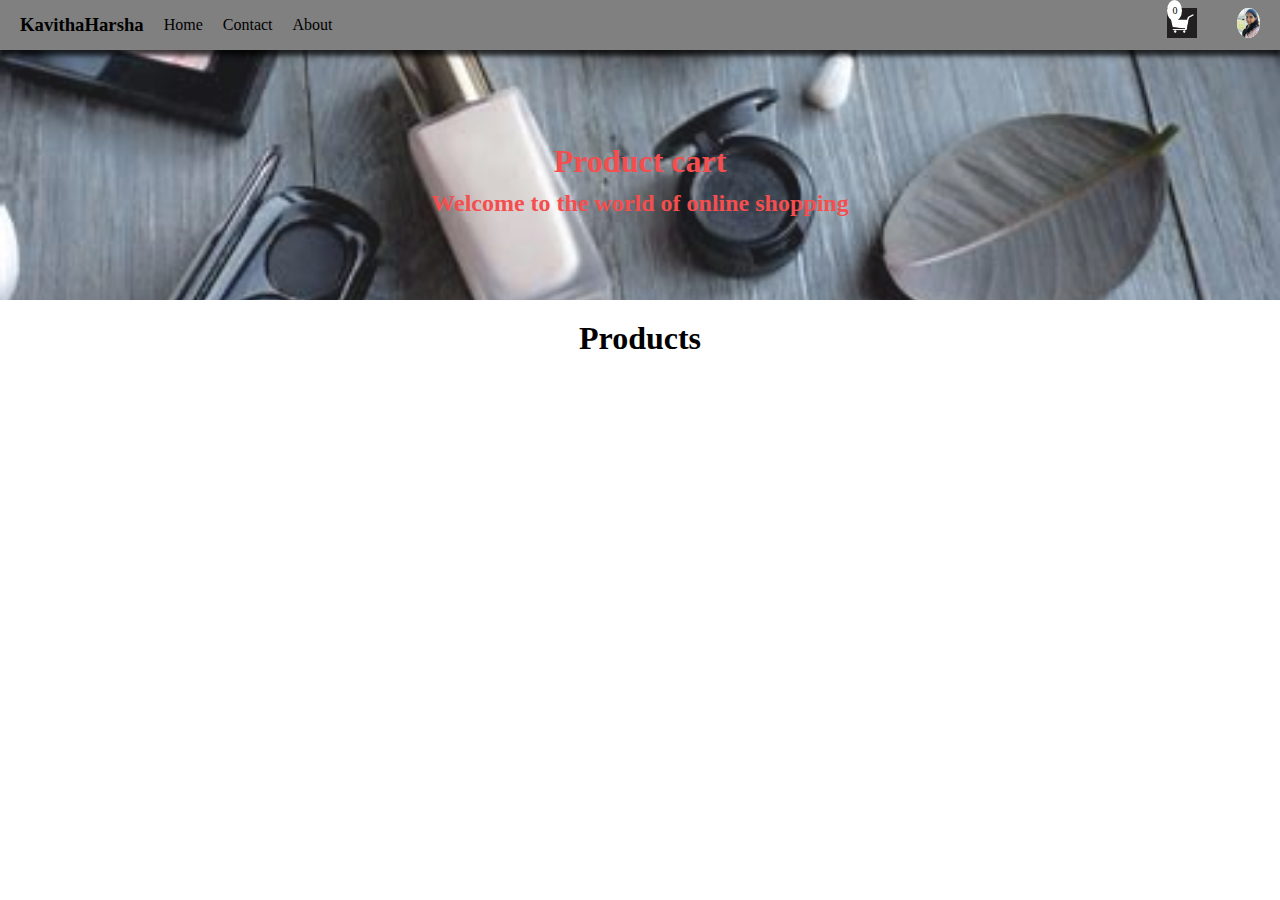
<file: index.html>
<!DOCTYPE html>
<html lang="en">
  <head>
    <meta charset="UTF-8" />
    <meta name="viewport" content="width=device-width, initial-scale=1.0" />
    <title>Product_cart</title>
    <link rel="stylesheet" href="style/style.css" />
  </head>
  <body>
    <div class="navDiv" id="navDiv">
      <div class="navChild">
        <ul class="navUL">
          <li class="navItems">
            <h3>KavithaHarsha</h3>
          </li>
          <li class="navItems"><a href="#">Home</a></li>
          <li class="navItems"><a href="#">Contact</a></li>
          <li class="navItems"><a href="#">About</a></li>
        </ul>
      </div>
      <div class="navChild">
        <div class="navItems-R">
          <img src="images/cart.jpeg" alt="" class="dp-i" id="cart-i" />
          <p id="count">0</p>
        </div>
        <div class="navItems-R">
          <img src="images/dp.jpg" alt="" class="dp-i" id="dp-i" />
        </div>
      </div>
    </div>

    <div class="productUi" id="productUi">
      <div class="header" id="header">
        <h1>Product cart</h1>
        <h2>Welcome to the world of online shopping</h2>
      </div>
      <h1 style="text-align: center; margin-top: 20px">Products</h1>
      <div class="cardContainer" id="cardContainer"></div>
    </div>

    <div class="myCartUi hide" id="myCartUi">
      <h1 style="text-align: center">My Cart</h1>
      <div class="myCartContainer" id="myCartContainer"></div>
    </div>
  </body>
  <script src="script/script.js"></script>
</html>
</file>
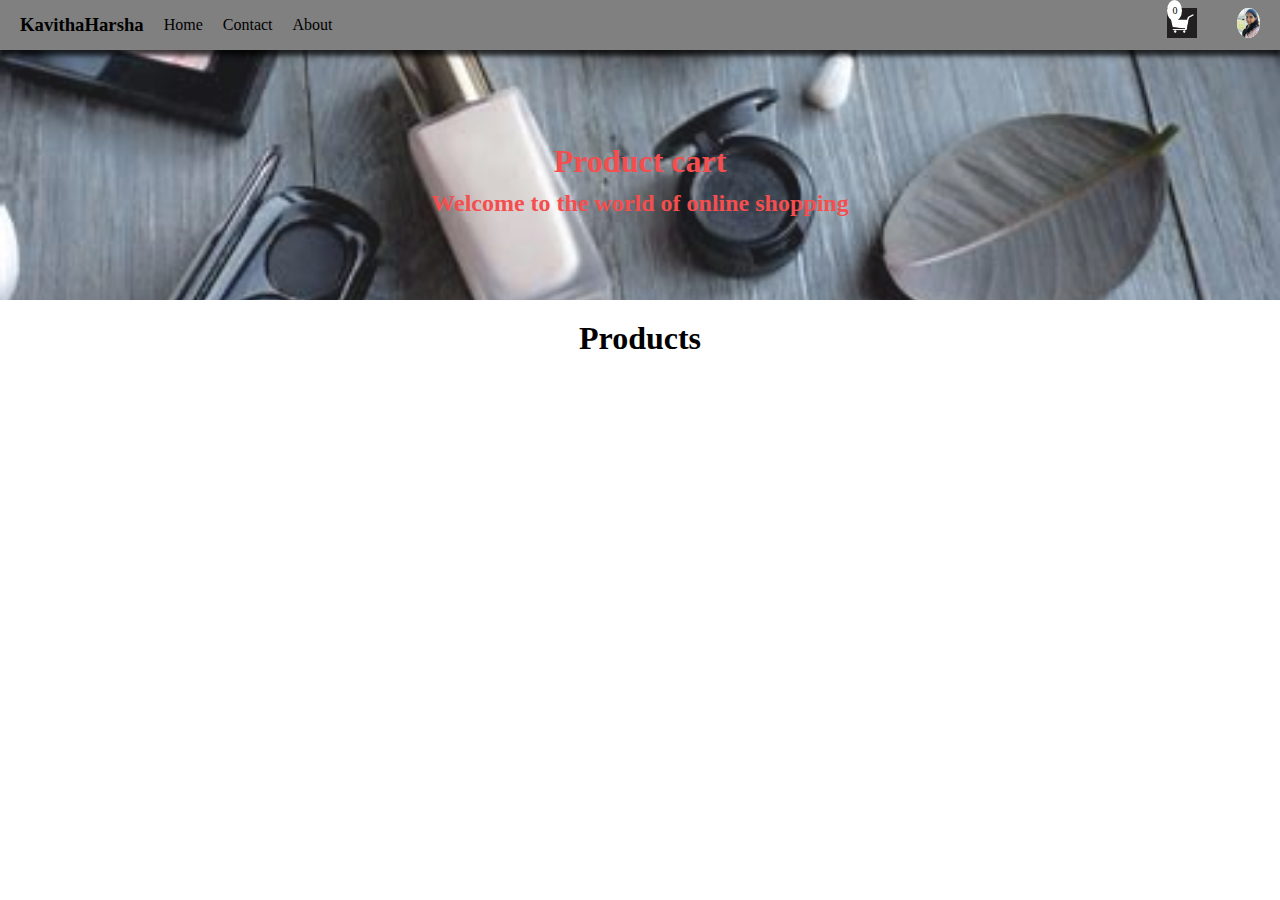
<file: Product_cart/index.html>
<!DOCTYPE html>
<html lang="en">
  <head>
    <meta charset="UTF-8" />
    <meta name="viewport" content="width=device-width, initial-scale=1.0" />
    <title>Product_cart</title>
    <link rel="stylesheet" href="style/style.css" />
  </head>
  <body>
    <div class="navDiv" id="navDiv">
      <div class="navChild">
        <ul class="navUL">
          <li class="navItems">
            <h3>KavithaHarsha</h3>
          </li>
          <li class="navItems"><a href="#">Home</a></li>
          <li class="navItems"><a href="#">Contact</a></li>
          <li class="navItems"><a href="#">About</a></li>
        </ul>
      </div>
      <div class="navChild">
        <div class="navItems-R">
          <img src="/images/cart.jpeg" alt="" class="dp-i" id="cart-i" />
          <p id="count">0</p>
        </div>
        <div class="navItems-R">
          <img src="/images/dp.jpg" alt="" class="dp-i" id="dp-i" />
        </div>
      </div>
    </div>

    <div class="productUi" id="productUi">
      <div class="header" id="header">
        <h1>Product cart</h1>
        <h2>Welcome to the world of online shopping</h2>
      </div>
      <h1 style="text-align: center; margin-top: 20px">Products</h1>
      <div class="cardContainer" id="cardContainer"></div>
    </div>

    <div class="myCartUi hide" id="myCartUi">
      <h1 style="text-align: center">My Cart</h1>
      <div class="myCartContainer" id="myCartContainer"></div>
    </div>
  </body>
  <script src="script/script.js"></script>
</html>
</file>
<file: style/style.css>
* {
  margin: 0px;
  padding: 0px;
}
.navDiv {
  box-shadow: 0 5px 5px rgb(1, 1, 1, 0.5), 0 5px 5px rgb(1, 1, 1, 0.5);
  height: 50px;
  display: flex;
  align-items: center;
  background-color: grey;
  justify-content: space-between;
}
.navChild {
  display: flex;
}

.navUL {
  display: flex;
  align-items: center;
}
.navItems {
  list-style: none;
  margin-left: 20px;
}
.navItems > a {
  text-decoration: none;
  color: black;
}

.dp-i {
  height: 30px;
  margin: 0 20px 0 20px;
}

#dp-i {
  background-color: white;
  border-radius: 50%;
}
#count {
  position: absolute;
  top: 0;
  margin-left: 20px;
  font-size: 10px;
  background-color: white;
  border-radius: 50%;
  padding: 5px;
}

.header {
  height: 250px;
  display: flex;
  justify-content: center;
  align-items: center;
  flex-direction: column;
  color: rgb(244, 78, 78);
}
.header > h1 {
  padding: 10px;
}
.header::before {
  content: "";
  background-image: url("/images/beauty.jpeg");
  position: absolute;
  top: 0;
  left: 0;
  width: 100%;
  height: 300px;
  z-index: -1;
  opacity: 0.9;
  background-repeat: no-repeat;
  background-position: center;
  background-size: cover;
}

.cardContainer {
  height: 40px;
  display: flex;
  flex-direction: column;
  justify-content: space-between;
}
.card {
  display: flex;
  border-radius: 10px;
  margin: 10px;
  box-shadow: 0 10px 20px rgb(1, 1, 1, 0.5), 0 10px 20px rgb(1, 1, 1, 0.5);
}
.img-c {
  height: 200px;
}

.right-c {
  display: flex;
  flex-direction: column;
  justify-content: space-between;
  margin: 10px 0 10px 0;
}

.btn {
  background-color: blue;
  padding: 5px;
  border: none;
  border-radius: 5px;
  color: white;
  box-shadow: 1px 1px 1px 1px;
}

.btn:hover {
  cursor: pointer;
}

.hide {
  display: none;
}
</file>
<file: Product_cart/style/style.css>
* {
  margin: 0px;
  padding: 0px;
}
.navDiv {
  box-shadow: 0 5px 5px rgb(1, 1, 1, 0.5), 0 5px 5px rgb(1, 1, 1, 0.5);
  height: 50px;
  display: flex;
  align-items: center;
  background-color: grey;
  justify-content: space-between;
}
.navChild {
  display: flex;
}

.navUL {
  display: flex;
  align-items: center;
}
.navItems {
  list-style: none;
  margin-left: 20px;
}
.navItems > a {
  text-decoration: none;
  color: black;
}

.dp-i {
  height: 30px;
  margin: 0 20px 0 20px;
}

#dp-i {
  background-color: white;
  border-radius: 50%;
}
#count {
  position: absolute;
  top: 0;
  margin-left: 20px;
  font-size: 10px;
  background-color: white;
  border-radius: 50%;
  padding: 5px;
}

.header {
  height: 250px;
  display: flex;
  justify-content: center;
  align-items: center;
  flex-direction: column;
  color: rgb(244, 78, 78);
}
.header > h1 {
  padding: 10px;
}
.header::before {
  content: "";
  background-image: url("/images/beauty.jpeg");
  position: absolute;
  top: 0;
  left: 0;
  width: 100%;
  height: 300px;
  z-index: -1;
  opacity: 0.9;
  background-repeat: no-repeat;
  background-position: center;
  background-size: cover;
}

.cardContainer {
  height: 40px;
  display: flex;
  flex-direction: column;
  justify-content: space-between;
}
.card {
  display: flex;
  border-radius: 10px;
  margin: 10px;
  box-shadow: 0 10px 20px rgb(1, 1, 1, 0.5), 0 10px 20px rgb(1, 1, 1, 0.5);
}
.img-c {
  height: 200px;
}

.right-c {
  display: flex;
  flex-direction: column;
  justify-content: space-between;
  margin: 10px 0 10px 0;
}

.btn {
  background-color: blue;
  padding: 5px;
  border: none;
  border-radius: 5px;
  color: white;
  box-shadow: 1px 1px 1px 1px;
}

.btn:hover {
  cursor: pointer;
}

.hide {
  display: none;
}
</file>
